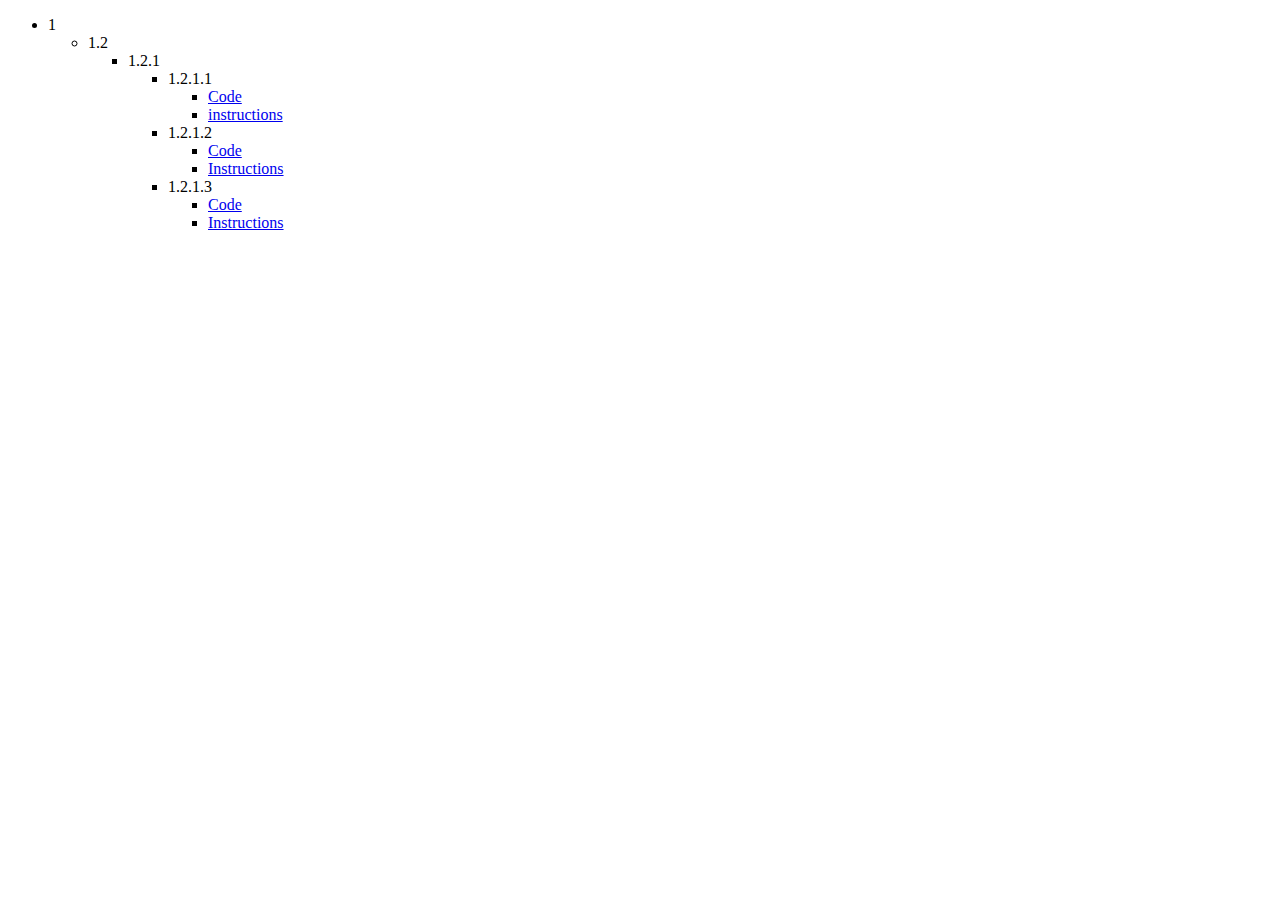
<file: index.html>
<!DOCTYPE html>
<html lang="en">
<head>
	<meta charset="UTF-8">
	<meta http-equiv="X-UA-Compatible" content="IE=edge">
	<meta name="viewport" content="width=device-width, initial-scale=1.0">
	<link rel="stylesheet" href="style.css">
	<title>Document</title>
</head>
<body>
	<ul>
		<li>1
			<ul>
				<li>1.2
					<ul>
						<li>1.2.1
							<ul>
								<li>
									1.2.1.1
									<ul>
									<li>
										<a href='1.2.1.1code.html'>
											Code
									</li>
										<li>
											<a href='1.2.1.1instructions.html'>
												instructions
											</a>
										</li>
									</ul>
									<li>
										1.2.1.2
										<ul>
											<li>
												<a href='1.2.1.2code.html'>Code</a>
											</li>
											<li>
												<a href='1.2.1.2instructions.html'>Instructions</a>
											</li>
										</ul>
								</li>
								<li>
										1.2.1.3
										<ul>
											<li>
												<a href='1.2.1.3/1.2.1.3code.html'>Code</a>
											</li>
											<li>
												<a href='1.2.1.3/1.2.1.3instructions.html'>Instructions</a>
											</li>
										</ul>
								</li>
							</ul>
						</li>
						
						</li>
					</ul>
				</li>
			</ul>
		</li>
		</ul>
</ul>
	
</body>
</html>
</file>
<file: style.css>
.blue{
	color:blue
}
.red{
	color:red
}
.green{
	color:green
}
.gray,.grey{
	color:gray
}
</file>
